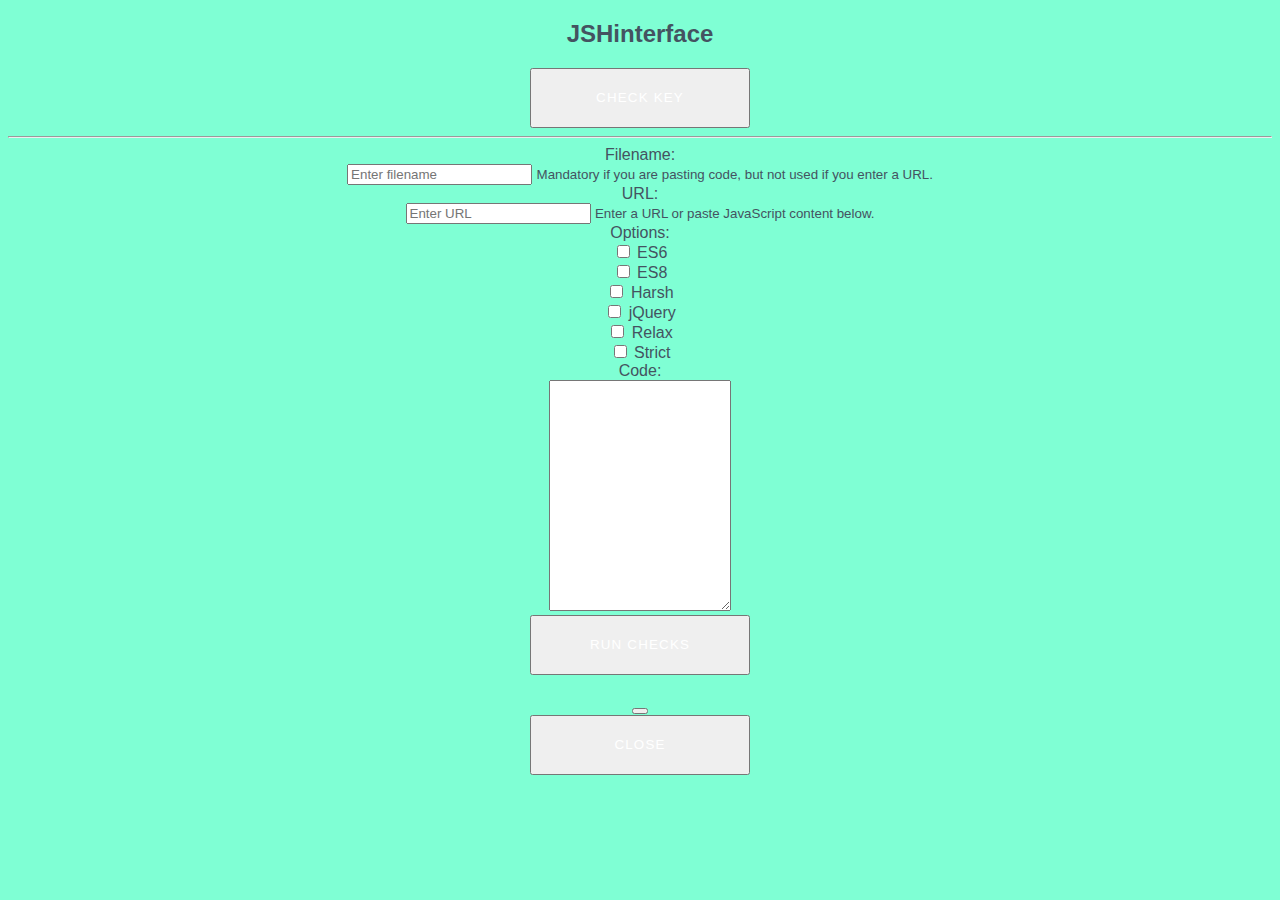
<file: hint.html>
<!DOCTYPE html>
<html lang="en">

<head>
    <meta charset="UTF-8">
    <meta name="viewport" content="width=device-width, initial-scale=1.0">
    <link href="https://cdn.jsdelivr.net/npm/bootstrap@5.0.0-beta2/dist/css/bootstrap.min.css" rel="stylesheet"
        integrity="sha384-BmbxuPwQa2lc/FVzBcNJ7UAyJxM6wuqIj61tLrc4wSX0szH/Ev+nYRRuWlolflfl" crossorigin="anonymous">
    <link rel="stylesheet" href="https://cdnjs.cloudflare.com/ajax/libs/font-awesome/5.15.0/css/all.min.css">
    <link rel="stylesheet" href="assets/css/style.css">
    <title>JSHint Front End</title>
</head>

<body>
    <div class="container">
        <div class="row">
            <div class="col-md-10">
                <h2>JSHinterface</h2>
            </div>
            <div class="col-md-2 text-end">
                <button id="status" class="btn btn-secondary">Check Key</button>
            </div>
        </div>
        <div class="row">
            <div class="col"><hr></div>
        </div>
        <div class="row">
            <div class="col">
                <form id="checksform">
                    <div class="row mb-3">
                        <label for="filename" class="col-2 form-label">Filename:</label>
                        <div class="col-6">
                            <input class="form-control" aria-describedby="fileHelp" placeholder="Enter filename" id="filename" name="filename" type="text">
                            <small id="fileHelp" class="form-text">Mandatory if you are pasting code, but not used if you enter a URL.</small>
                        </div>
                    </div>
                    <div class="row mb-3">
                        <label for="url" class="col-2 form-label">URL:</label>
                        <div class="col-6">
                            <input class="form-control" aria-describedby="urlHelp" placeholder="Enter URL" id="url" name="url" type="url">
                            <small id="urlHelp" class="form-text">Enter a URL or paste JavaScript content below.</small>
                        </div>
                    </div>
                    <div class="row mb-3">
                        <label for="options" class="col-2 form-label">Options:</label>
                        <div class="col-6">
                            <div class="form-check form-switch form-check-inline">
                                <input class="form-check-input" name="options" type="checkbox" value="es6">
                                <label class="form-check-label" for="flexSwitchCheckDefault">ES6</label>
                            </div>
                            <div class="form-check form-switch form-check-inline">
                                <input class="form-check-input" name="options" type="checkbox" value="es8">
                                <label class="form-check-label" for="flexSwitchCheckDefault">ES8</label>
                            </div>
                            <div class="form-check form-switch form-check-inline">
                                <input class="form-check-input" name="options" type="checkbox" value="harsh">
                                <label class="form-check-label" for="flexSwitchCheckDefault">Harsh</label>
                            </div>
                            <div class="form-check form-switch form-check-inline">
                                <input class="form-check-input" name="options" type="checkbox" value="jquery">
                                <label class="form-check-label" for="flexSwitchCheckDefault">jQuery</label>
                            </div>
                            <div class="form-check form-switch form-check-inline">
                                <input class="form-check-input" name="options" type="checkbox" value="relax">
                                <label class="form-check-label" for="flexSwitchCheckDefault">Relax</label>
                            </div>
                            <div class="form-check form-switch form-check-inline">
                                <input class="form-check-input" name="options" type="checkbox" value="strict">
                                <label class="form-check-label" for="flexSwitchCheckDefault">Strict</label>
                            </div>
                        </div>
                    </div>
                    <div class="row mb-3">
                        <label for="code" class="col-2 form-label">Code:</label>
                        <div class="col-8">
                            <textarea class="form-control" id="code" name="code"></textarea><br>
                        </div>
                    </div>
                </form>
                <button class="btn btn-primary text-start" id="submit">Run Checks</button>
            </div>
        </div>
    </div>

    <!-- Modal 1 -->
    <div class="modal" id="resultsModal" tabindex="-1">
        <div class="modal-dialog">
            <div class="modal-content">
                <div class="modal-header">
                    <h5 class="modal-title" id="resultsModalTitle"></h5>
                    <button type="button" class="btn-close" data-bs-dismiss="modal" aria-label="Close"></button>
                </div>
                <div class="modal-body" id="results-content">
                </div>
                <div class="modal-footer">
                    <button type="button" class="btn btn-secondary" data-bs-dismiss="modal">Close</button>
                </div>
            </div>
        </div>
    </div>

    <script src="https://cdn.jsdelivr.net/npm/bootstrap@5.0.0-beta2/dist/js/bootstrap.bundle.min.js"
        integrity="sha384-b5kHyXgcpbZJO/tY9Ul7kGkf1S0CWuKcCD38l8YkeH8z8QjE0GmW1gYU5S9FOnJ0"
        crossorigin="anonymous"></script>
    <script src="assets/js/scripttwo.js"></script>
</body>

</html>
</file>
<file: assets/css/style.css>
/* --------- Global style */

body {
    background-color: aquamarine;
    font-family: "Raleway", sans-serif;
    color: #445361;
    text-align: center;
    margin-top: 10px;
}

/* --------- Heading */

.heading {
    text-align: center;
    font-size: 2.5rem;
}

.logo {
    height: 40px;
    padding-right: 5px;
}

/* --------- Game layout */

.game-area {
    background-color: #E6ECF0;
    box-sizing: border-box;
    width: 85%;
    height: 65vh;
    max-height: 450px;
    max-width: 830px;
    margin-left: auto;
    margin-right: auto;
    padding: 1%;
}

.question-area {
    width: 50%;
    font-size: 2rem;
    margin: auto;
    padding: 50px 0;
}

.question-area span {
    padding: 0 15px;
}

.score-area {
    margin: 5px auto;
    width: 60%;
    font-size: 1.2rem;
}

.controls-area {
    width: 85%;
    margin: 30px auto;
}

#score {
    color: green;
    font-weight: bold;
}

#incorrect {
    color: red;
    font-weight: bold;
}

.answer-message {
    display: none;
    font-size: 1rem;
}

#answer-box {
    border: none;
    color: #445361;
    display: inline-block;
    height: 40px;
    width: 80px;
    font-size: 1.2rem;
}

.scores {
    display: inline-block;
    padding: 25px;
}

/* --------- Buttons */

.btn {
    width: 220px;
    height: 60px;
    font-family: "Raleway", sans-serif;
    text-transform: uppercase;
    letter-spacing: 1.2px;
    color: white;
}

.btn:focus {
    outline: none;
}

.btn--big {
    padding-top: 10px;
    border-radius: 50%;
    background-color: white;
    border: 10px solid;
    width: 100px;
    height: 100px;
    font-size: 3.2rem;
    margin: 0 30px;
    transition: all 0.5s;
}

.btn--big::after {
    content: attr(data-type);
    font-size: 1rem;
    color: #445361;
    position: relative;
    left: -0.5rem;
}

.btn--blue {
    border-color: blue;
    color: blue;
}

.btn--blue:active,
.btn--blue:hover {
    background-color: darkblue;
    color: white;
}

.btn--orange {
    border-color: orange;
    color: orange;
}

.btn--orange:active,
.btn--orange:hover {
    background-color: darkorange;
    color: white;
}

.btn--red {
    border-color: red;
    color: red;
}

.btn--red:active,
.btn--red:hover {
    background-color: darkred;
    color: white;
}

.btn--green {
    border-color: green;
    color: green;
}

.btn--green:active,
.btn--green:hover {
    background-color: darkgreen;
    color: white;
}

.btn--gray {
    margin-top: 25px;
    background-color: #445361;
    border: 1px transparent;
    border-radius: 20px;
}

.btn--gray:active,
.btn--gray:hover {
    background-color: #0d1013;
}

/* --------- Media queries */

@media (max-width: 414px) {
    .controls-area {
        width: 100%;
    }

    .btn--big {
        margin: 0 10px;
        padding: 5px;
        border: 5px solid;
        width: 50px;
        height: 50px;
        font-size: 1.5rem;
    }

    .btn--big::after {
        font-size: 0.6rem;
        left: -0.7rem;
    }

    .question-area {
        padding: 10% 0;
        width: 100%;
    }

    .question-area span {
        padding: 0;
    }

    .answer-message {
        display: block;
    }

    #answer-box {
        display: block;
        margin: 0 auto;
    }
    .btn--gray {
        margin-top: 0;
    }

    .score-area {
        width: 100%;
    }

    .scores {
        margin: 0.5em auto;
        display: block;
        padding: 5px;
    }

    .heading {
        font-size: 2rem;
    }
}

@media (max-width: 320px) {
    .game-area {
        height: 70vh;
    }

    .controls-area {
        width: 75%;
        margin: 10px auto;
    }

    .btn--big {
        margin: 10px 10px;
    }
    .question-area {
        padding: 10px 0;
    }

}
@font-face {
    font-family: "Menlo";
    font-style: normal;
    font-weight: normal;
    src: url("../fonts/Menlo-Regular.woff") format("woff");
  }
  @font-face {
    font-family: "Menlo";
    font-style: normal;
    font-weight: bold;
    src: url("../fonts/Menlo-Bold.woff") format("woff");
  }
  @font-face {
    font-family: "Menlo";
    font-style: italic;
    font-weight: normal;
    src: url("../fonts/Menlo-Italic.woff") format("woff");
  }
  @font-face {
    font-family: "Menlo";
    font-style: italic;
    font-weight: bold;
    src: url("../fonts/Menlo-BoldItalic.woff") format("woff");
  }
  
  ::-webkit-scrollbar {
    -webkit-appearance: none;
    width: 7px;
  }
  
  ::-webkit-scrollbar-thumb {
    border-radius: 4px;
    background-color: rgba(0, 0, 0, .5);
    box-shadow: 0 0 1px rgba(255, 255, 255, .5);
  }
  
  textarea  
  {  
     font-family: "Menlo", 'Courier New', Courier, monospace;
     height: 25vh;
  }
  
  .modal-body {
      max-height: 60vh;
      overflow-y: scroll;
  }
</file>
